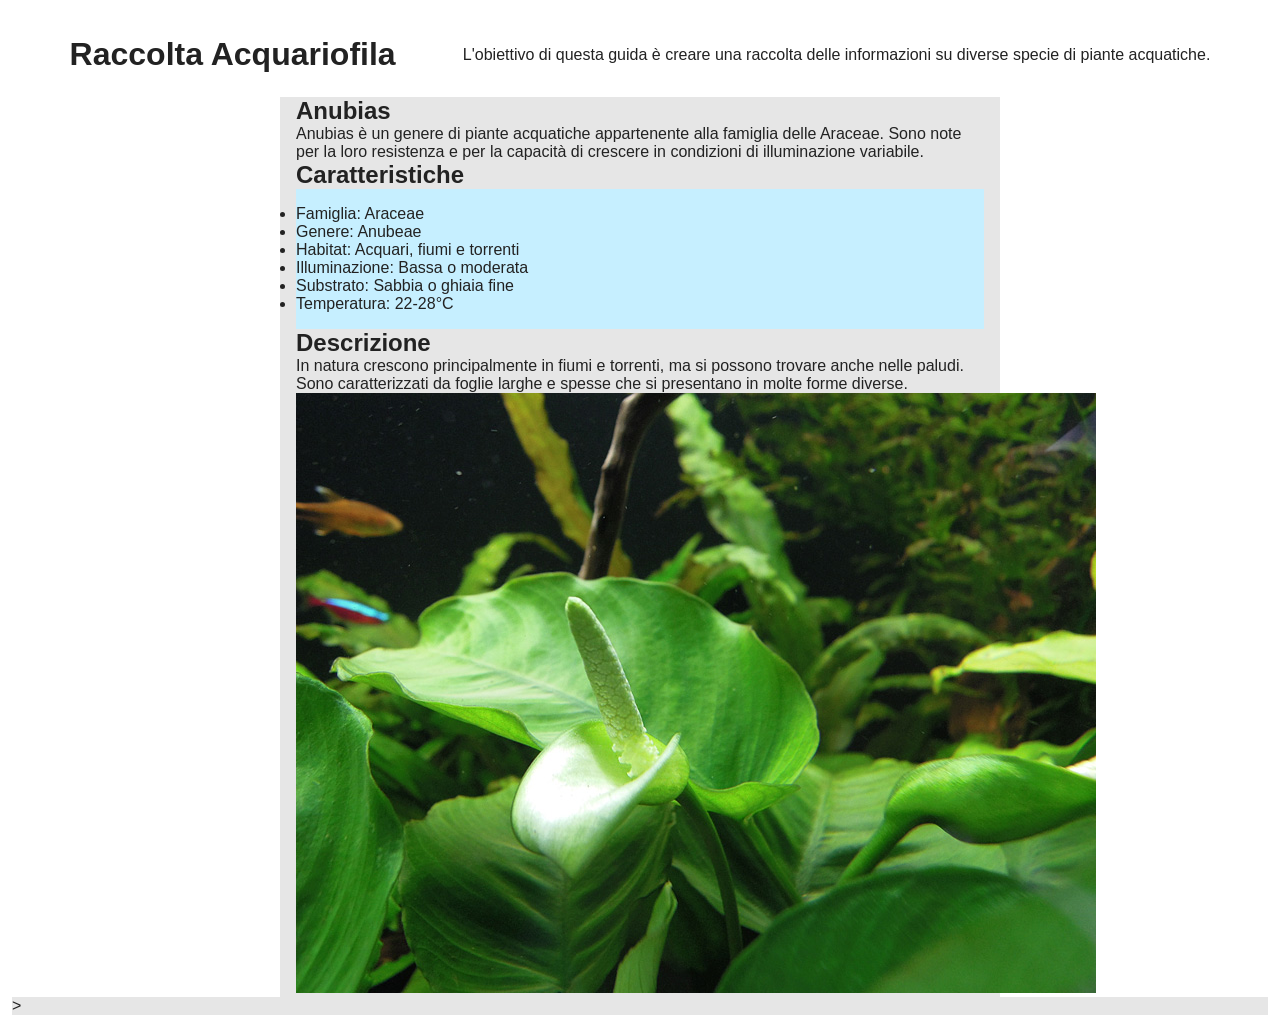
<file: Anubias.html>
<!DOCTYPE html>
<html lang="en">
<head>
    <meta charset="UTF-8">
    <meta name="viewport" content="width=device-width, initial-scale=1.0">
    <title>Anubias</title>
    <link rel="stylesheet" href="css/stile.css">
</head>

<body>
    <header>
        <h1>Raccolta Acquariofila</h1>
        <p>L'obiettivo di questa guida è creare una raccolta delle informazioni su diverse specie di piante acquatiche.
        </p>
    </header> 
    

    <div class="colonna">
        <h2>Anubias</h2>
        <p>Anubias è un genere di piante acquatiche appartenente alla famiglia delle Araceae. Sono note per la loro resistenza e per la capacità di crescere in condizioni di illuminazione variabile.</p>
        <section class="caratteristiche">
            <h2>Caratteristiche</h2>
            <ul class="in-breve">
                <li>Famiglia: Araceae</li>
                <li>Genere: Anubeae</li>
                <li>Habitat: Acquari, fiumi e torrenti</li>
                <li>Illuminazione: Bassa o moderata</li>
                <li>Substrato: Sabbia o ghiaia fine</li>
                <li>Temperatura: 22-28°C</li>
            </ul>
        </section>

        <section class="descrizione">
            <h2>Descrizione</h2>
            <p>In natura crescono principalmente in fiumi e torrenti, ma si possono trovare anche nelle paludi. Sono caratterizzati da foglie larghe e spesse che si presentano in molte forme diverse.</p>
            <img src="img/anubias_barteri_barteri.jpg" alt="img/Anubias_barteri_barteri" class="immagine">
        </section>
    </div>

</body>

<footer>
   >
</html>
</file>
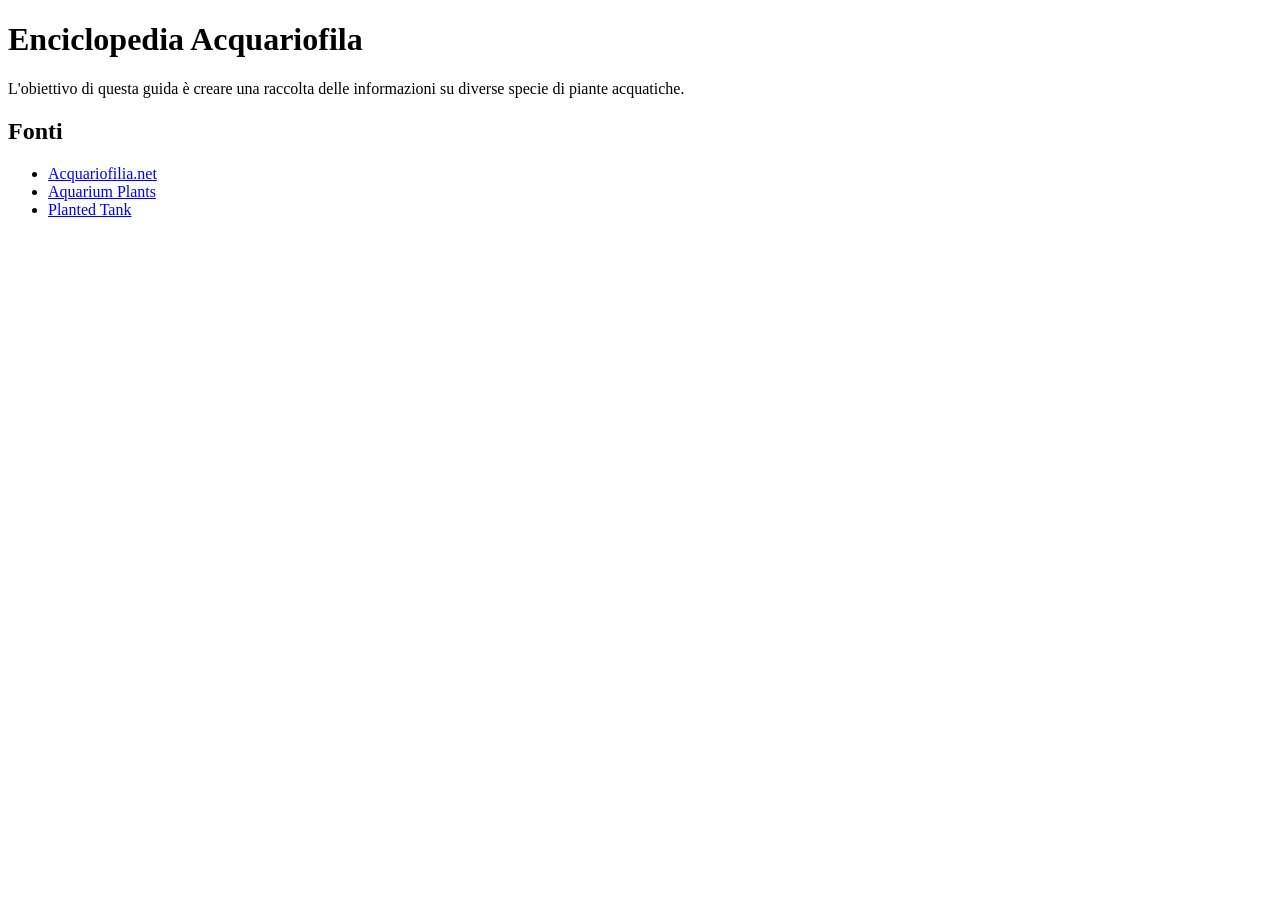
<file: Fonti.html>
<!DOCTYPE html>
<html lang="en">
<head>
    <meta charset="UTF-8">
    <meta name="viewport" content="width=device-width, initial-scale=1.0">
    <title>Document</title>
</head>


<body>

    <header>
        <h1>Enciclopedia Acquariofila</h1>
        <p>L'obiettivo di questa guida è creare una raccolta delle informazioni su diverse specie di piante acquatiche.
        </p>
    </header>

     <div>
        <h2>Fonti</h2>
        <ul>
            <li><a href="https://www.acquariofilia.net/">Acquariofilia.net</a></li>
            <li><a href="https://www.aquariumplants.com/">Aquarium Plants</a></li>
            <li><a href="https://www.plantedtank.net/">Planted Tank</a></li>
        </ul>
    </div>
</body>

</html>
</file>
<file: css/stile.css>
/* ========== VARIABILI ========== */

:root {   
    /* colori funzionali (lezione 2) */
    --testo: #222222;
    --testo-secondario: #595959;
    --linea: #cccccc;
    --sfondo-evidenza: #c6efff;
    --sfondo-footer: #e6e6e6;
    --link: #0b57a4;

     /* scaladi spaziatura */
    --larghezza-colonna: 720px;
    --spazio-s: 0.5rem;
    --spazio-m: 1rem;
    --spazio-l: 2rem;
    --spazio-xl: 4rem;
}

/* ========== RESET E BASE ========== */

* {
    box-sizing: border-box;
}

body {
    margin: 0;
    padding: 0;
    margin: auto;
    font-family: "Inter", sans-serif, system-ui, -apple-system, BlinkMacSystemFont, "Segoe UI", Roboto, "Helvetica Neue", Arial;
    font-optical-sizing: auto;
    font-weight: 400;
    font-style: normal;
    color: var(--testo);
    padding: 12px;
}

.colonna {
    max-width: var(--larghezza-colonna);
    background-color: var(--sfondo-footer);
    margin: auto;
    padding: 0 1rem;
}

h1, h2, h3, h4, h5, h6, p, ul, ol {
    margin: auto;
    padding: auto;
}


/* ========== HEADER ========== */
header {
    padding: 24px;
    display: flex;
    justify-content: space-between;
    border-bottom: 1px solid var(--testo-tenue);
}


/* ========== SEZIONI ========== */
.in-breve {
    background-color: var(--sfondo-evidenza);
    padding: var(--spazio-m) 0;
}

/* ========== NAV ========== */
nav ul li {
    display: inline-block;
}

/* ========== FOOTER ========== */
footer{
    background-color: var(--sfondo-footer);
}

@media (max-width: 600px) {
    .colonna {
        padding: 0 var(--spazio-m);
    }

}
</file>
